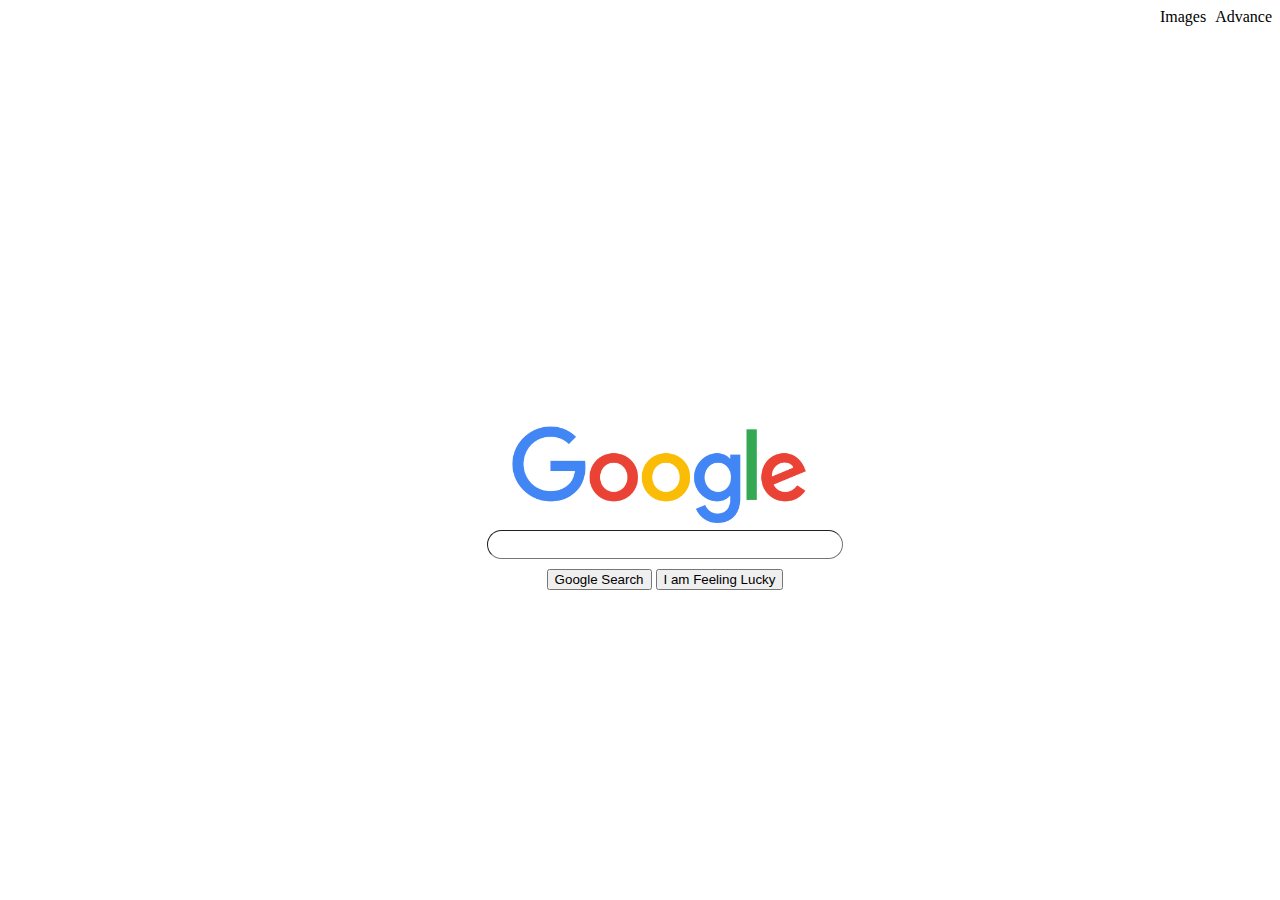
<file: index.html>
<!DOCTYPE html>
<html lang="en">
    <head>
        <title> Google</title>
        <link rel="icon" href="img/googlelogo.png" type="image/icon type">
        <link rel="stylesheet" href="styles.css">
    </head>


    <body>
        <div class="header">

            <div class="imgbutton">
                <a id="imgbutton" href="image.html">
                Images
                </a>
             </div>

            <div class="advancebutton">
                <a id="advancebutton" href="advance.html">
                Advance
                </a>
            </div>
         </div>

        <div class="body">

            <div class="img">
                 <a href="index.html">
                 <img src="img/logo.png" alt="Google logo">
                 </a>
             </div>


             <div class="form">
                <form action="https://www.google.com/search">
                    <input id="search" type="text" name="q" size="20">
                    <br>
                    <input id="submit" type="submit" value="Google Search">
                    <input id="lucky" type="submit" name="btnI" value="I am Feeling Lucky" class="button">
                 </form>
            </div>


             
        </div>     

    </body>
</html>
</file>
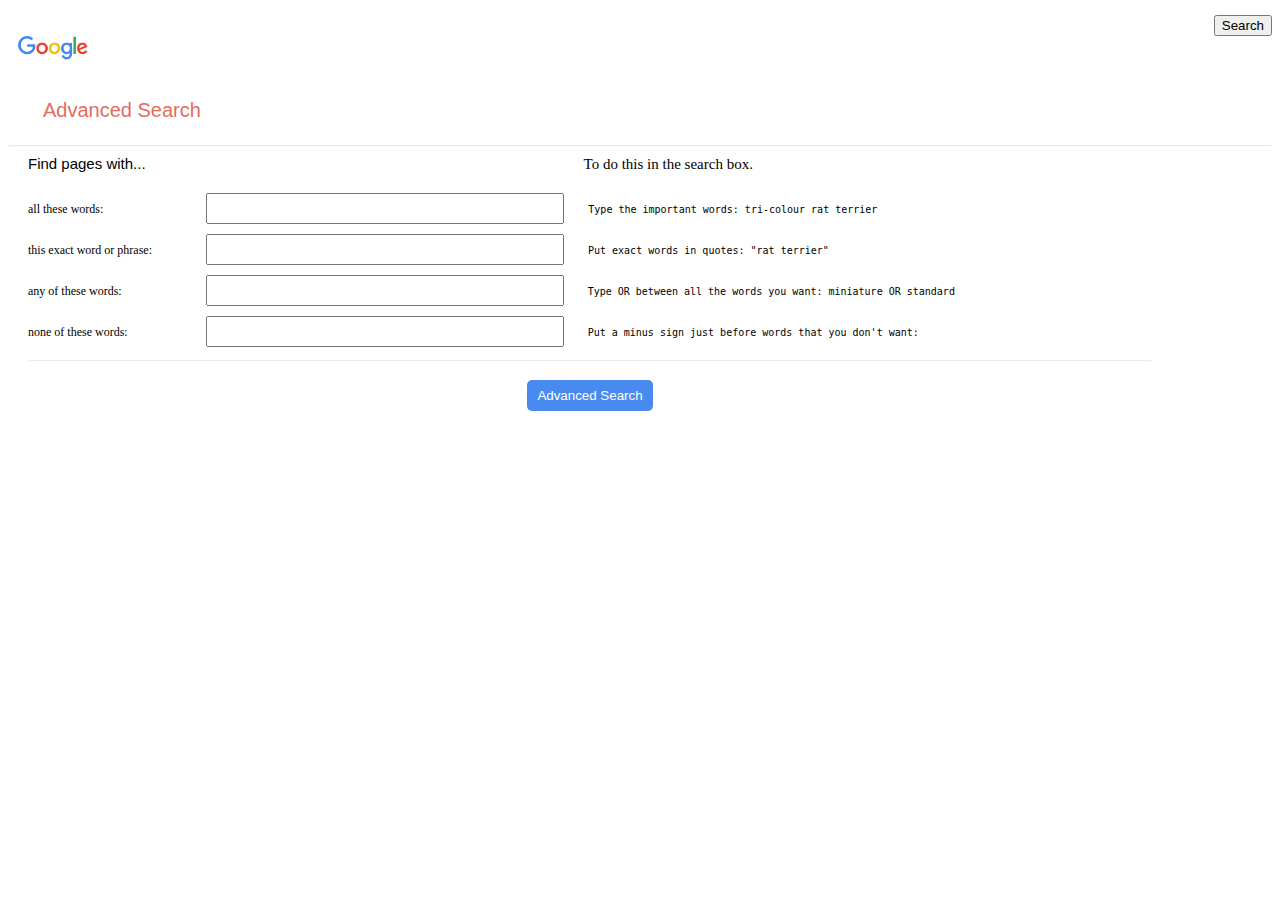
<file: advance.html>
<!DOCTYPE html>
<html lang="en">
<head>
    <meta charset="UTF-8">
    <title>Google Advanced Search</title>
    <link rel="icon" href="img/googlelogo.png" type="image/icon type">
    <link rel="stylesheet" href="styles.css">
</head>
<body>
    <div class="head">

        <div class="right">
        <div class="srchbutton">
            <a href="index.html">
            <button>Search</button>
            </a>
         </div>

        
        </div>
        <div class="imglogo">
        <img id="litllelogo" src="/img/logo.png" alt="Google logo">
        <br>
        <label id="AS">Advanced Search</label>
        </div>
        <hr>
        
    </div>


    <div class="advform">
        <form action="https://www.google.com/search">
            
            <span id="find">Find pages with...</span>
            <span id="todo">To do this in the search box.</span>
            <br>

            <span id="span">all these words:</span>
            <div class="Allsearch">
            <input id="Allsearch" type="text" name="q" size="20">
           <span id="comment">Type the important words: tri-colour rat terrier</span>
            </div>
            
            <br>
        
            <span id="span">this exact word or phrase:</span>
            <div class="Thissearch">
            <input id="Thissearch" type="text" name="epq" size="20">
            <span id="comment">Put exact words in quotes: "rat terrier"</span>
            </div>


            <br>

            <span id="span">any of these words:</span>
            <div class="Anysearch">
            <input id="Anysearch" type="text" name="oq" size="20">
            <span id="comment">Type OR between all the words you want: miniature OR standard</span>
            </div>

            <br>

            <span id="span1">none of these words:</span>
            <div class="Nonesearch">
            <input id="Nonesearch" type="text" name="eq" size="20">
            <span id="comment1">Put a minus sign just before words that you don't want:<br></span>
            </div>
            <br>

        <hr class="buthr">
        
        <div class="submit">
        <input id="submitad" type="submit" value="Advanced Search">
        </div>   
        </form>        
</body>
</html>
</file>
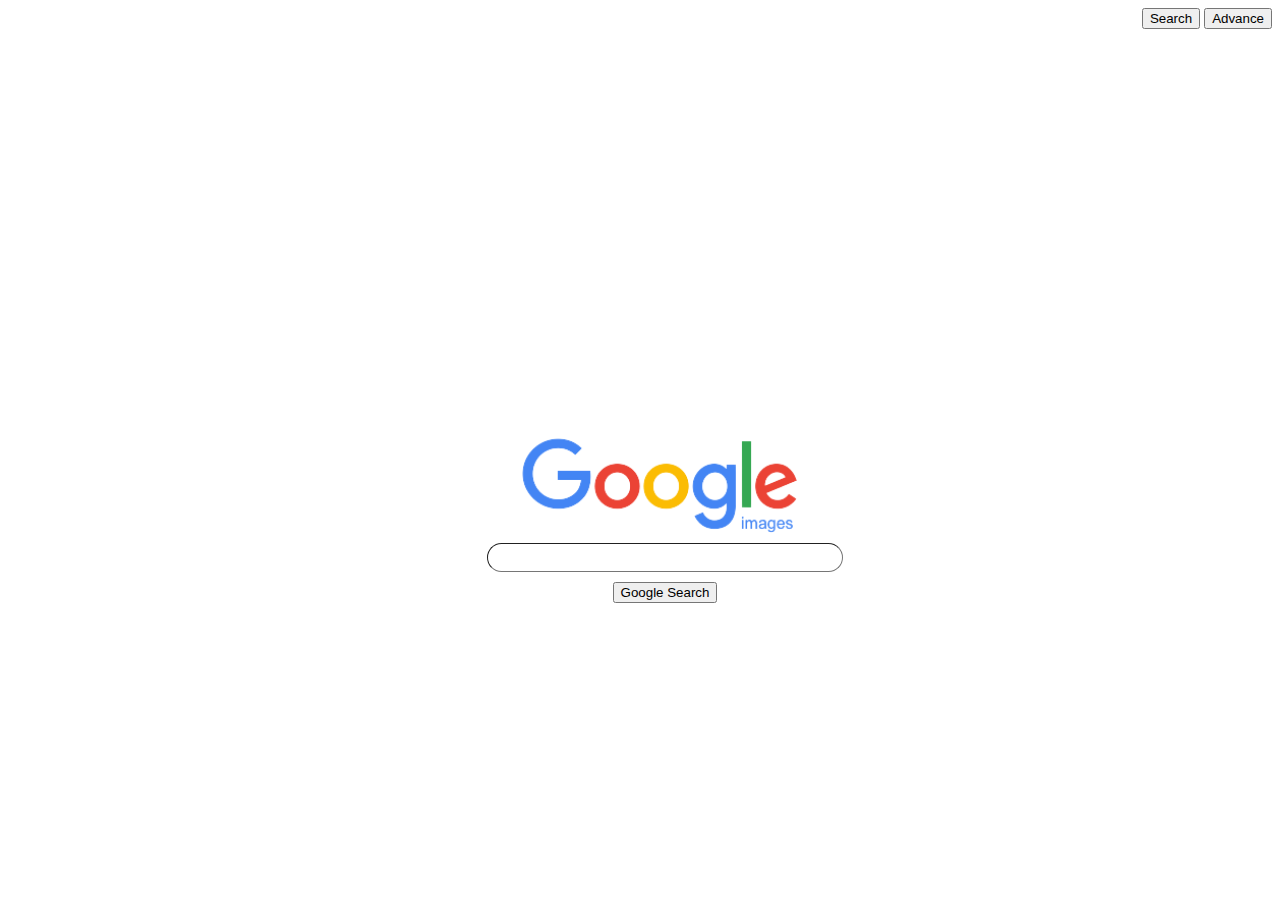
<file: image.html>
<!DOCTYPE html>
<html lang="en">
    <head>
        <title> Google Images</title>
        <link rel="icon" href="img/googlelogo.png" type="image/icon type">
        <link rel="stylesheet" href="styles.css">
    </head>


    <body>
        <div class="header">
            <div class="srchbutton">
                <a href="index.html">
                <button>Search</button>
                </a>
            </div>

             <div class="advancebutton">
                <a href="advance.html">
                <button>Advance</button>
                 </a>
            </div>
         </div>
        <div class="body">
            <div class="img2">
                 <a href="image.html">
                 <img id="img2" src="/img/imglogo.png" alt="Google logo">
                 </a>
             </div>


             <div class="form">
                <form action="https://www.google.com/images">
                    <input id="search" type="text" name="q" size="20">
                    <br>
                    <input id="submit" type="submit" value="Google Search">
                 </form>
            </div>

            
             
        </div>     

    </body>
</html>
</file>
<file: styles.css>
img{
    border: 1px;
    height: 100px;
    width: auto;

}

#img2{
    height: 110px;
}

.body{
    margin-top: 400px;
}

.img{
    text-align: center;
    margin-left: 40px;
}

.img2{
    text-align: center;
    margin-left: 40px;
}
.form{
    text-align: center;
    margin-left: 50px;
    
}

#submit,#submitad{
    text-align: center;
    margin-top: 10px;
    
}

#submit:hover{
    box-shadow: 1px 1px;
    
}
#lucky:hover{
    box-shadow: 1px 1px;
}

#submitad:hover{
    box-shadow: 1px 1px;
}
#search:hover{
    box-shadow: 1px 1px;
    background-color: rgb(240,240,240);
}



#search{
    border-radius: 20px;
    border-width: 1px;
    width: 350px;
    height: 25px;
      
}


.srchbut{
    text-align: right;
    margin-right: 80px;
}

.header{
    text-align: right;
    
}

.imgbutton,.advancebutton,.srchbutton{
    display: inline-block;
}

#imgbutton:hover{
  text-decoration: underline;
}

#advancebutton:hover{
    text-decoration: underline;
}

#imgbutton{
    color: black;
    text-decoration: rgb(8, 6, 6);
    margin-right: 5px;
}

#advancebutton{
    color: black;
    text-decoration: rgb(8, 6, 6);
}


#litllelogo{
    width: 70px;
    height: auto;
    margin-left: 10px;
    display: inline-block;
}

.Allsearch,.Thissearch,.Anysearch{
    display: inline-block;
    text-align: center;
    margin-bottom: 5px;
    
    
}

.Nonesearch{
    display: inline-block;
    text-align: center;
    margin-bottom: 5px;
}

#AS{
    display: inline-block;
    margin-left: 35px;
    margin-bottom: 15px;
    margin-top: 35px;
    font-size: 20px;
    font-family: Arial, Helvetica, sans-serif;
    color: rgb(228,108,98)
    ;
}

hr{
    opacity: 0.2;
}

#Allsearch, #Thissearch, #Anysearch, #Nonesearch{
    width: 350px;
    height: 25px;
}

.advform{
    text-align: left;
    
}

span{
    margin-right: 50px;
    margin-left: 20px;
    
}

#find{
    font-size: 15px;
    font-family: Arial, Helvetica, sans-serif;
    
}

.Allsearch{
    margin-top: 20px;
    margin-bottom: 10px;
}

#todo{
    display: inline-block;
    margin-left: 384px;
    font-size: 15px;
}

#span,#span1{
    font-size: 12px;
}

#comment, #comment1{
    font-family: monospace;
    font-size: 10px;
}

#Allsearch{
    margin-left: 49px;
    
    
}

#Anysearch{
    margin-left: 30px;
    margin-top: 5px;
}

#Nonesearch{
    margin-left: 24px;
    margin-top: 5px;
}

#rodnet{
    font-family: monospace;
    font-size: 10px;
    margin-left: 215px;

}

.buthr{
    margin-left: 20px;
    margin-right: 120px;
}

.submit{
    text-align: center;
    margin-right: 100px;
    
}

#submitad{
    background-color: rgba(73,138,241,255);
    color: white;
    border-radius: 5px;
    border: none;
    padding: 8px 10px;
    
}

.right{
    text-align: right;
    margin-top: 15px;
}
</file>
